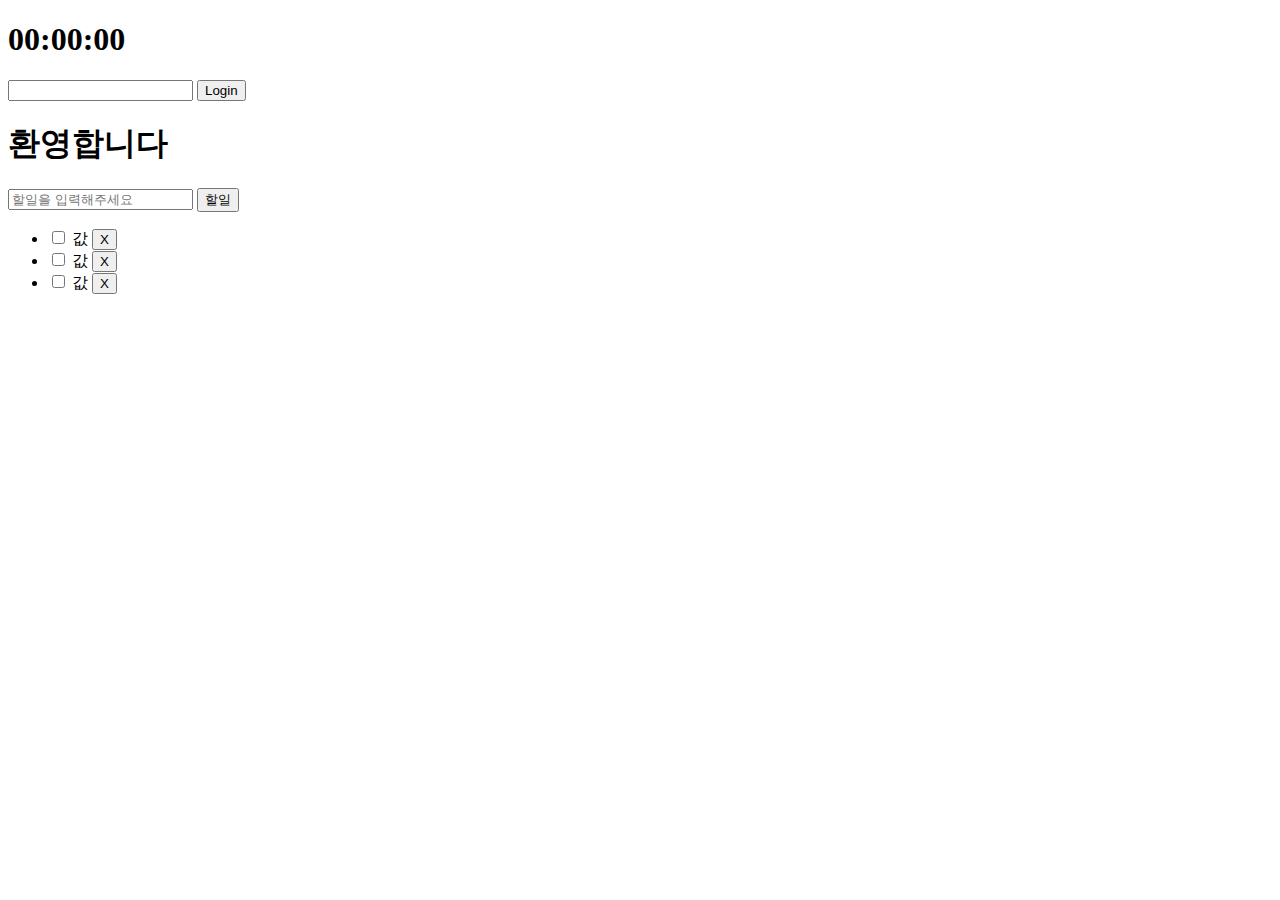
<file: js/index.html>
<!DOCTYPE html>
<html lang="en">
  <head>
    <meta charset="UTF-8" />
    <meta http-equiv="X-UA-Compatible" content="IE=edge" />
    <meta name="viewport" content="width=device-width, initial-scale=1.0" />
    <title>Document</title>
  </head>
  <body>
    <!-- 시계 -->
    <h1 id="clock">00:00:00</h1>
    <!-- 로그인 입력창 : 로그인 후 보이지 않음 -->
    <form id="login-form" action="">
      <input id="login-id" type="text" />
      <input id="login-button" type="submit" value="Login" />
    </form>
    <!-- 인사 : 로그인 후에 보임 -->
    <h1 id="greeting">환영합니다</h1>
    <!-- 할일 입력창-->
    <form id="memo-form" action="">
      <input type="text" placeholder="할일을 입력해주세요" />
      <input type="submit" value="할일" />
    </form>

    <!-- 할일 리스트가 입력될 공간 -->
    <ul id="todolist">
      <li>
        <input type="checkbox" />
        값
        <button>X</button>
      </li>
      <li>
        <input type="checkbox" />
        값
        <button>X</button>
      </li>
      <li>
        <input type="checkbox" />
        값
        <button>X</button>
      </li>
    </ul>
  </body>
</html>
</file>
